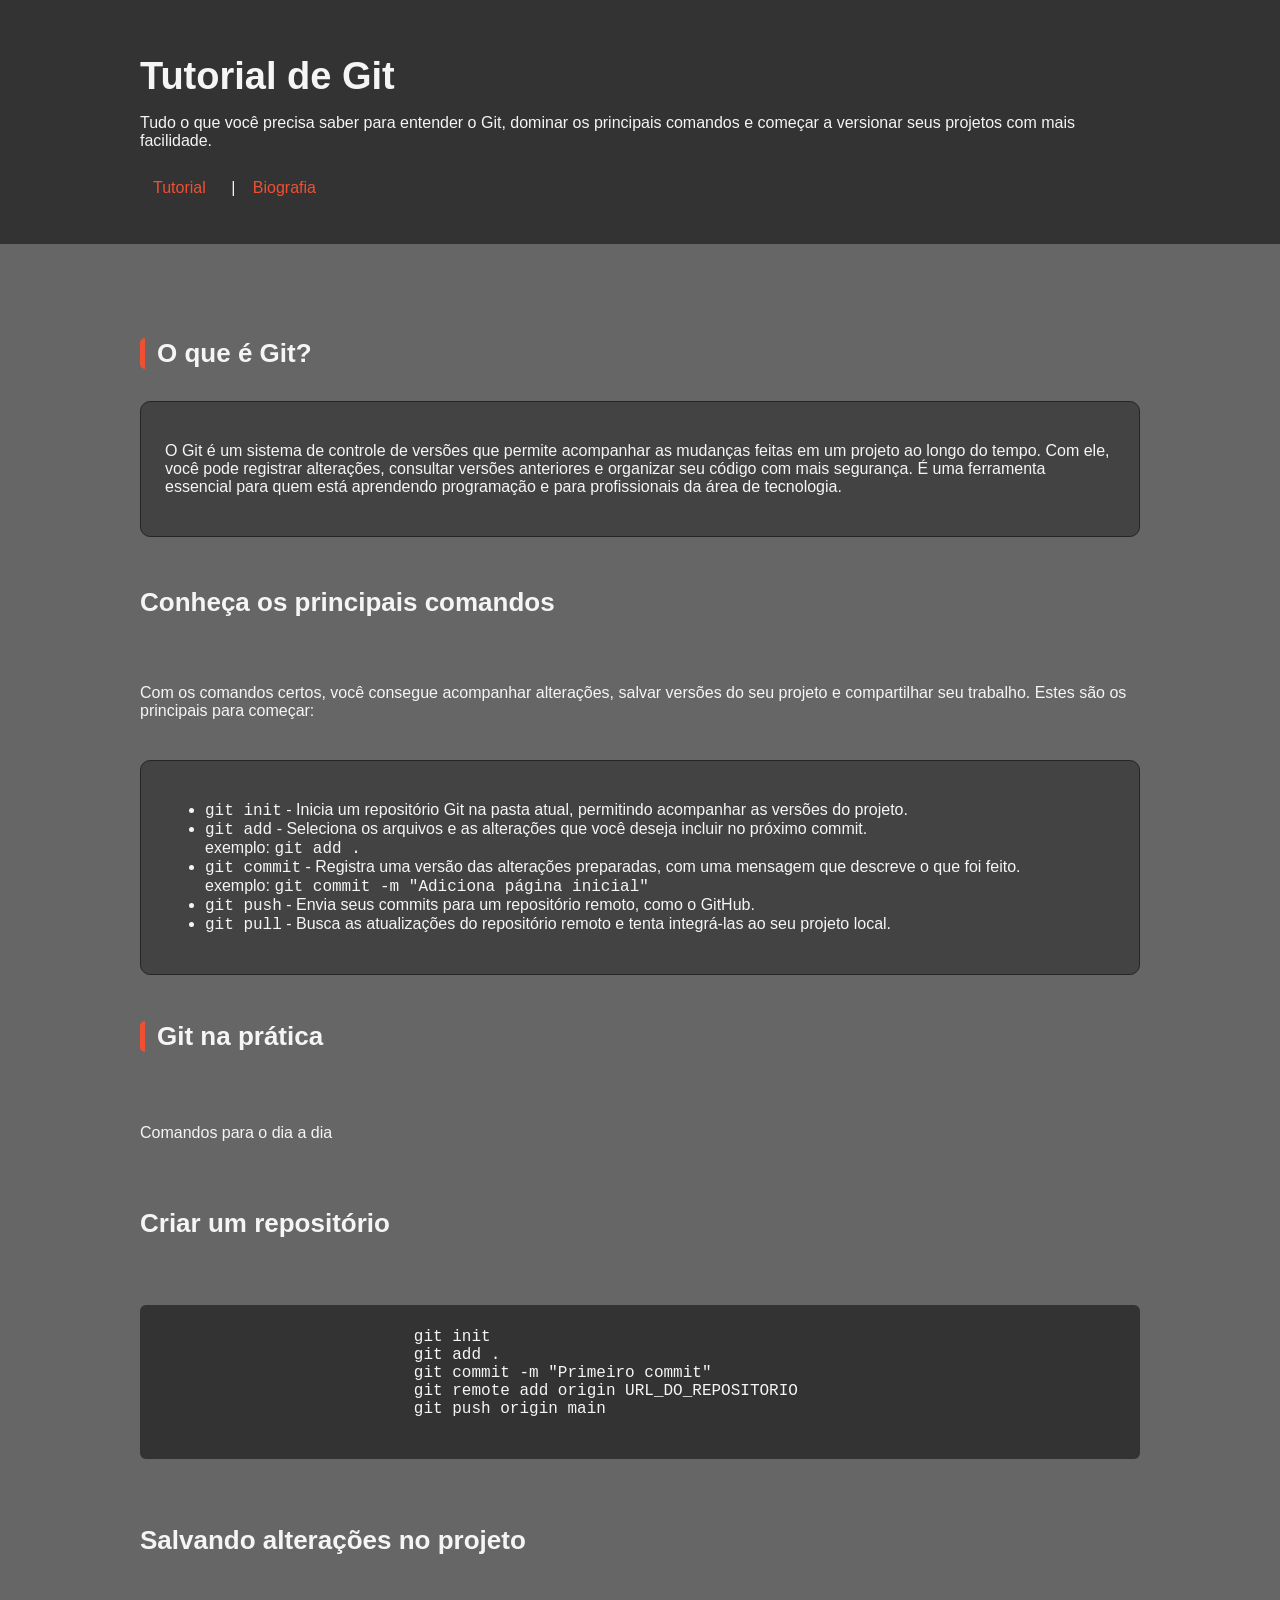
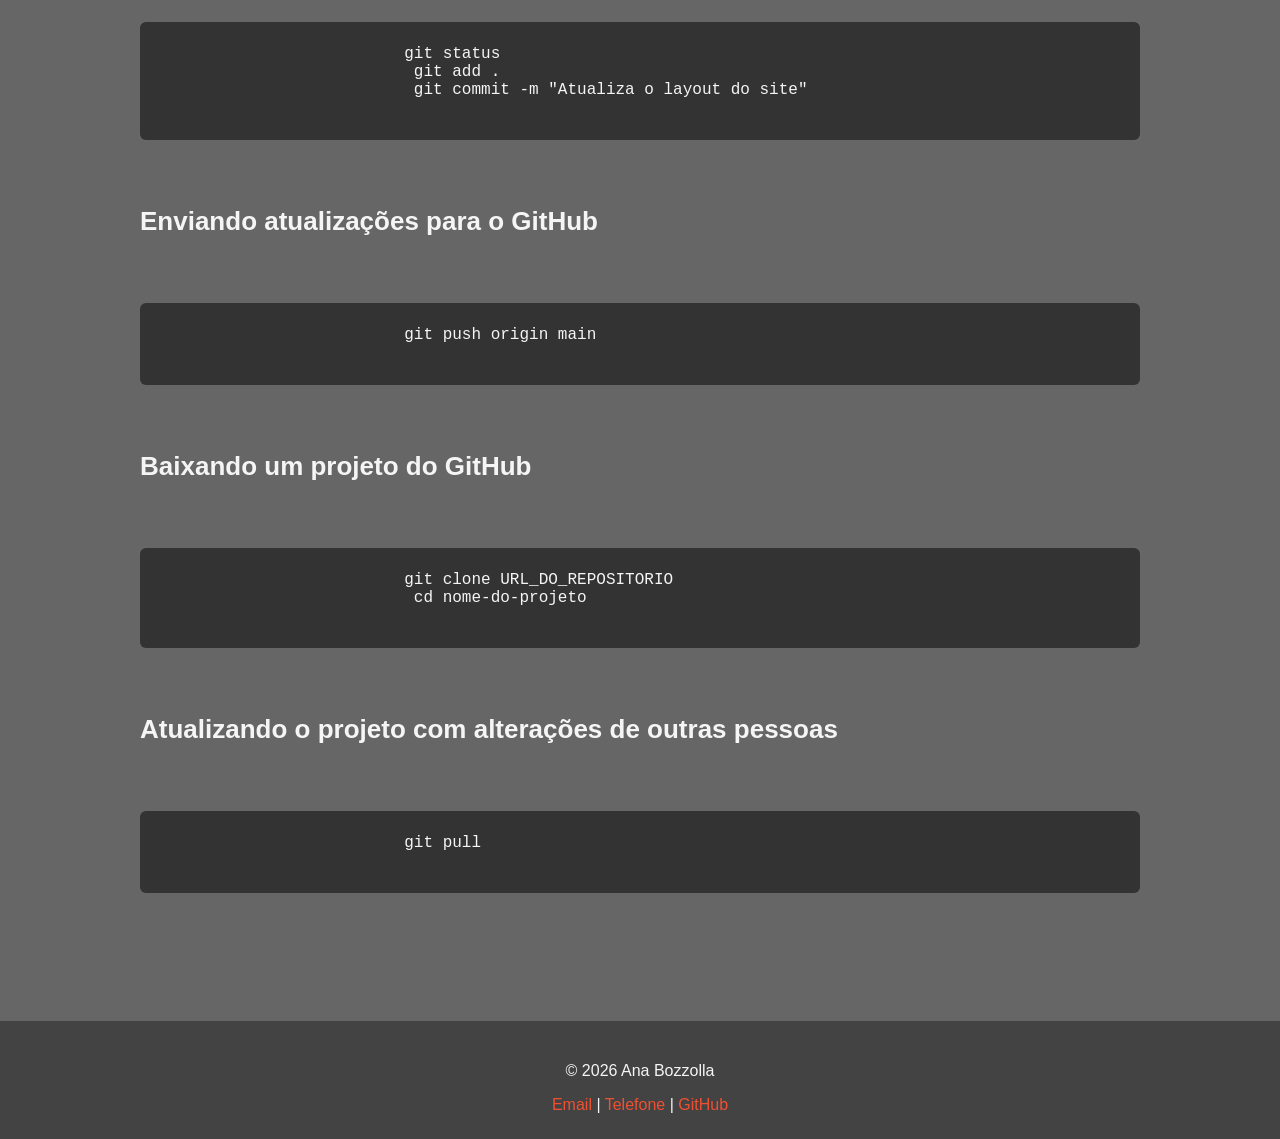
<file: index.html>
<!DOCTYPE html>
<html lang="pt-br">
<head>
    <meta charset="UTF-8">
    <meta name="viewport" content="width=device-width, initial-scale=1.0">
    <title>Git | Tutorial</title>
    <link rel="stylesheet" href="./style/style.css">
</head>
<body>
    <header class="cabecalho">
        <div class="container">

            <h1>Tutorial de Git</h1>
            
            <p class="subtitulo">
                Tudo o que você precisa saber para entender o Git, dominar os principais 
                comandos e começar a versionar seus projetos com mais facilidade.
            </p>

            <nav class="menu-principal">
                <ul class="menu-lista">
                    <li><a class="menu-link" href="index.html">Tutorial</a></li> |
                    <li><a class="menu-link" href="./pages/biografia.html">Biografia</a></li>
                </ul>
            </nav>
        </div>
    </header>

    <main>
        <section class="secao">
            <div class="container">
                <h2 class="titulo-secao">O que é Git?</h2>

                <div class="grade-cards">
                    <article class="card">
                        <p>O Git é um sistema de controle de versões que permite acompanhar 
                            as mudanças feitas em um projeto ao longo do tempo. Com ele, você 
                            pode registrar alterações, consultar versões anteriores e organizar 
                            seu código com mais segurança. É uma ferramenta essencial para quem 
                            está aprendendo programação e para profissionais da área de tecnologia.</p>
                    </article>

                        <h3>Conheça os principais comandos</h3>
                        <p>Com os comandos certos, você consegue acompanhar alterações, salvar versões 
                            do seu projeto e compartilhar seu trabalho. Estes são os principais para 
                            começar:</p>

                    <article class="card">
                        

                        <ul>
                            <li><code>git init</code> - Inicia um repositório Git na pasta atual, permitindo acompanhar as versões do projeto.</li>
                            <li><code>git add</code> - Seleciona os arquivos e as alterações que você deseja incluir no próximo commit. <br>
                                exemplo: <code>git add .</code></li>
                            <li><code>git commit</code> - Registra uma versão das alterações preparadas, com uma mensagem que descreve o que foi feito. <br>
                                exemplo: <code>git commit -m "Adiciona página inicial"</code></li>
                            <li><code>git push</code> - Envia seus commits para um repositório remoto, como o GitHub.</li>
                            <li><code>git pull</code> - Busca as atualizações do repositório remoto e tenta integrá-las ao seu projeto local.</li>
                        </ul>
                    </article>

                    <h2 class="titulo-secao">Git na prática</h2>
                    <p>Comandos para o dia a dia</p>

                    <h3>Criar um repositório</h3>
                    <pre class="codigo">
                        <code>
                            git init
                            git add .
                            git commit -m "Primeiro commit"
                            git remote add origin URL_DO_REPOSITORIO
                            git push origin main
                        </code>
                        </pre>

                    <h3>Salvando alterações no projeto</h3>
                    <pre class="codigo">
                        <code>
                           git status
                            git add .
                            git commit -m "Atualiza o layout do site"
                        </code>
                        </pre>

                    <h3>Enviando atualizações para o GitHub</h3>
                    <pre class="codigo">
                        <code>
                           git push origin main
                        </code>
                        </pre>

                    <h3>Baixando um projeto do GitHub</h3>
                    <pre class="codigo">
                        <code>
                           git clone URL_DO_REPOSITORIO
                            cd nome-do-projeto
                        </code>
                        </pre>

                    <h3>Atualizando o projeto com alterações de outras pessoas</h3>
                    <pre class="codigo">
                        <code>
                           git pull
                        </code>
                        </pre>


                    </pre>

                </div>

            </div>

        </section>
    </main>

     <footer class="rodape">
        <div class="container">
            <p>&copy; 2026 Ana Bozzolla</p>

            <address>
                <a href="mailto:anajuliabello1@gmail.com">Email</a>
                <span> | </span>
                <a href="tel:+5515998181679">Telefone</a>
                <span> | </span>
                <a href="https://github.com/anabozzolla" target="_blank">GitHub</a>
            </address>
        </div>
    </footer>

    

</body>
</html>
</file>
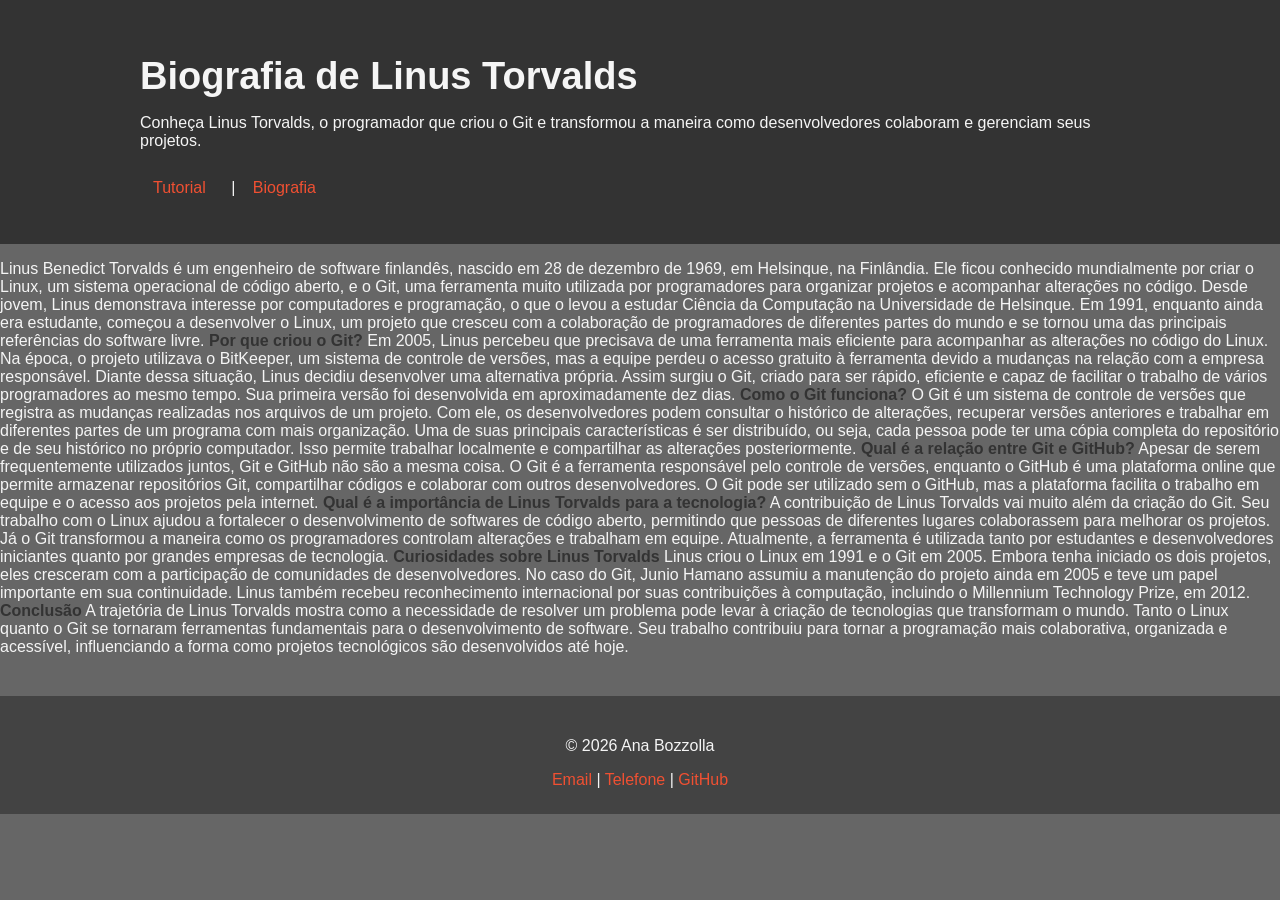
<file: pages/biografia.html>
<!DOCTYPE html>
<html lang="pt-br">
<head>
    <meta charset="UTF-8">
    <meta name="viewport" content="width=device-width, initial-scale=1.0">
    <title>Git | Biografia</title>
    <link rel="stylesheet" href="../style/style.css">
</head>
<body>
    
    <header class="cabecalho">
        <div class="container">

            <h1>Biografia de Linus Torvalds</h1>
            
            <p class="subtitulo">
                Conheça Linus Torvalds, o programador que criou o Git e transformou a maneira
                 como desenvolvedores colaboram e gerenciam seus projetos.
            </p>

            <nav class="menu-principal">
                <ul class="menu-lista">
                    <li><a class="menu-link" href="index.html">Tutorial</a></li> |
                    <li><a class="menu-link" href="./biografia.html">Biografia</a></li>
                </ul>
            </nav>
        </div>
    </header>

    <main>
        <p>
            Linus Benedict Torvalds é um engenheiro de software finlandês, nascido em 28 de dezembro de 1969, em Helsinque, na Finlândia. Ele ficou conhecido mundialmente por criar o Linux, um sistema operacional de código aberto, e o Git, uma ferramenta muito utilizada por programadores para organizar projetos e acompanhar alterações no código. Desde jovem, Linus demonstrava interesse por computadores e programação, o que o levou a estudar Ciência da Computação na Universidade de Helsinque. Em 1991, enquanto ainda era estudante, começou a desenvolver o Linux, um projeto que cresceu com a colaboração de programadores de diferentes partes do mundo e se tornou uma das principais referências do software livre.
            <strong>Por que criou o Git?</strong>
            Em 2005, Linus percebeu que precisava de uma ferramenta mais eficiente para acompanhar as alterações no código do Linux. Na época, o projeto utilizava o BitKeeper, um sistema de controle de versões, mas a equipe perdeu o acesso gratuito à ferramenta devido a mudanças na relação com a empresa responsável. Diante dessa situação, Linus decidiu desenvolver uma alternativa própria. Assim surgiu o Git, criado para ser rápido, eficiente e capaz de facilitar o trabalho de vários programadores ao mesmo tempo. Sua primeira versão foi desenvolvida em aproximadamente dez dias.
            <strong>Como o Git funciona?</strong>
            O Git é um sistema de controle de versões que registra as mudanças realizadas nos arquivos de um projeto. Com ele, os desenvolvedores podem consultar o histórico de alterações, recuperar versões anteriores e trabalhar em diferentes partes de um programa com mais organização. Uma de suas principais características é ser distribuído, ou seja, cada pessoa pode ter uma cópia completa do repositório e de seu histórico no próprio computador. Isso permite trabalhar localmente e compartilhar as alterações posteriormente.
            <strong>Qual é a relação entre Git e GitHub?</strong>
            Apesar de serem frequentemente utilizados juntos, Git e GitHub não são a mesma coisa. O Git é a ferramenta responsável pelo controle de versões, enquanto o GitHub é uma plataforma online que permite armazenar repositórios Git, compartilhar códigos e colaborar com outros desenvolvedores. O Git pode ser utilizado sem o GitHub, mas a plataforma facilita o trabalho em equipe e o acesso aos projetos pela internet.
            <strong>Qual é a importância de Linus Torvalds para a tecnologia?</strong>
            A contribuição de Linus Torvalds vai muito além da criação do Git. Seu trabalho com o Linux ajudou a fortalecer o desenvolvimento de softwares de código aberto, permitindo que pessoas de diferentes lugares colaborassem para melhorar os projetos. Já o Git transformou a maneira como os programadores controlam alterações e trabalham em equipe. Atualmente, a ferramenta é utilizada tanto por estudantes e desenvolvedores iniciantes quanto por grandes empresas de tecnologia.
            <strong>Curiosidades sobre Linus Torvalds</strong>
            Linus criou o Linux em 1991 e o Git em 2005. Embora tenha iniciado os dois projetos, eles cresceram com a participação de comunidades de desenvolvedores. No caso do Git, Junio Hamano assumiu a manutenção do projeto ainda em 2005 e teve um papel importante em sua continuidade. Linus também recebeu reconhecimento internacional por suas contribuições à computação, incluindo o Millennium Technology Prize, em 2012.
            <strong>Conclusão</strong>
            A trajetória de Linus Torvalds mostra como a necessidade de resolver um problema pode levar à criação de tecnologias que transformam o mundo. Tanto o Linux quanto o Git se tornaram ferramentas fundamentais para o desenvolvimento de software. Seu trabalho contribuiu para tornar a programação mais colaborativa, organizada e acessível, influenciando a forma como projetos tecnológicos são desenvolvidos até hoje.
        </p>
    </main>
    

    <footer class="rodape">
        <div class="container">
            <p>&copy; 2026 Ana Bozzolla</p>

            <address>
                <a href="mailto:anajuliabello1@gmail.com">Email</a>
                <span> | </span>
                <a href="tel:+5515998181679">Telefone</a>
                <span> | </span>
                <a href="https://github.com/anabozzolla" target="_blank">GitHub</a>
            </address>
        </div>
    </footer>

</body>
</html>
</file>
<file: style/style.css>
*{
    box-sizing: border-box
}

body{
    margin: 0;
    background-color: #666666;
    color: #F5F5F5;

    font-family: Arial, Helvetica, sans-serif;
    font-size: 16px;
}

h1, h2, h3{
    color: #F5F5F5;
}

h1{
   font-size: 38px;
    margin-bottom: 10px;
}

h2{
    font-size: 26px;
    border-bottom: 40px;
}

h3{
    font-size: 26px;
}

a{
    color: #F05032;
}

code, pre{
    font-family: Consolas, "Courier New", monospace;
}

strong{
    color:#333333;
}

.container{
    width: 90%;
    max-width: 1000px;

    margin: 0 auto;
}

.cabecalho{
    background-color: #333333;
    color: #F5F5F5;

    padding: 30px 0;
}

.cabecalho h1{
    background-color: #333333;
}

.menu-lista{
    margin: 20px 0 0;
    padding: 0;

    list-style: none;
}

.menu-lista li{
    display: inline-block;
    margin-right: 8px;
    margin-bottom: 8px;
}

.menu-link{
    display: inline-block;

    padding: 8px 12px;

    color:#F05032;

    border: 1px solid #333333;
    border-radius: 5px;

    text-decoration: none;
}

.secao{
    padding: 72px;
}

.titulo-secao{
        margin-bottom: 32px;
    padding-left: 12px;

    border-left: 5px solid #F05032;
    border-radius: 5px;
}

.grade-cards{
    display: grid;
    gap: 24px;
}

.card{
    padding: 24px;
    background-color: #434343;
    border: 1px solid #252525;
    border-radius: 10px;
}

.codigo{
    overflow-x: auto;

    padding: 5px;
    background-color: #333333;
    color: #F5F5F5;

    border-radius: 6px;

}

.rodape{
    margin-top: 40px;
    padding: 25px;
    background-color: #434343;

    text-align: center;
}

.rodape address{
    font-style: normal;
}

.rodape a{
    text-decoration: none;
}
</file>
